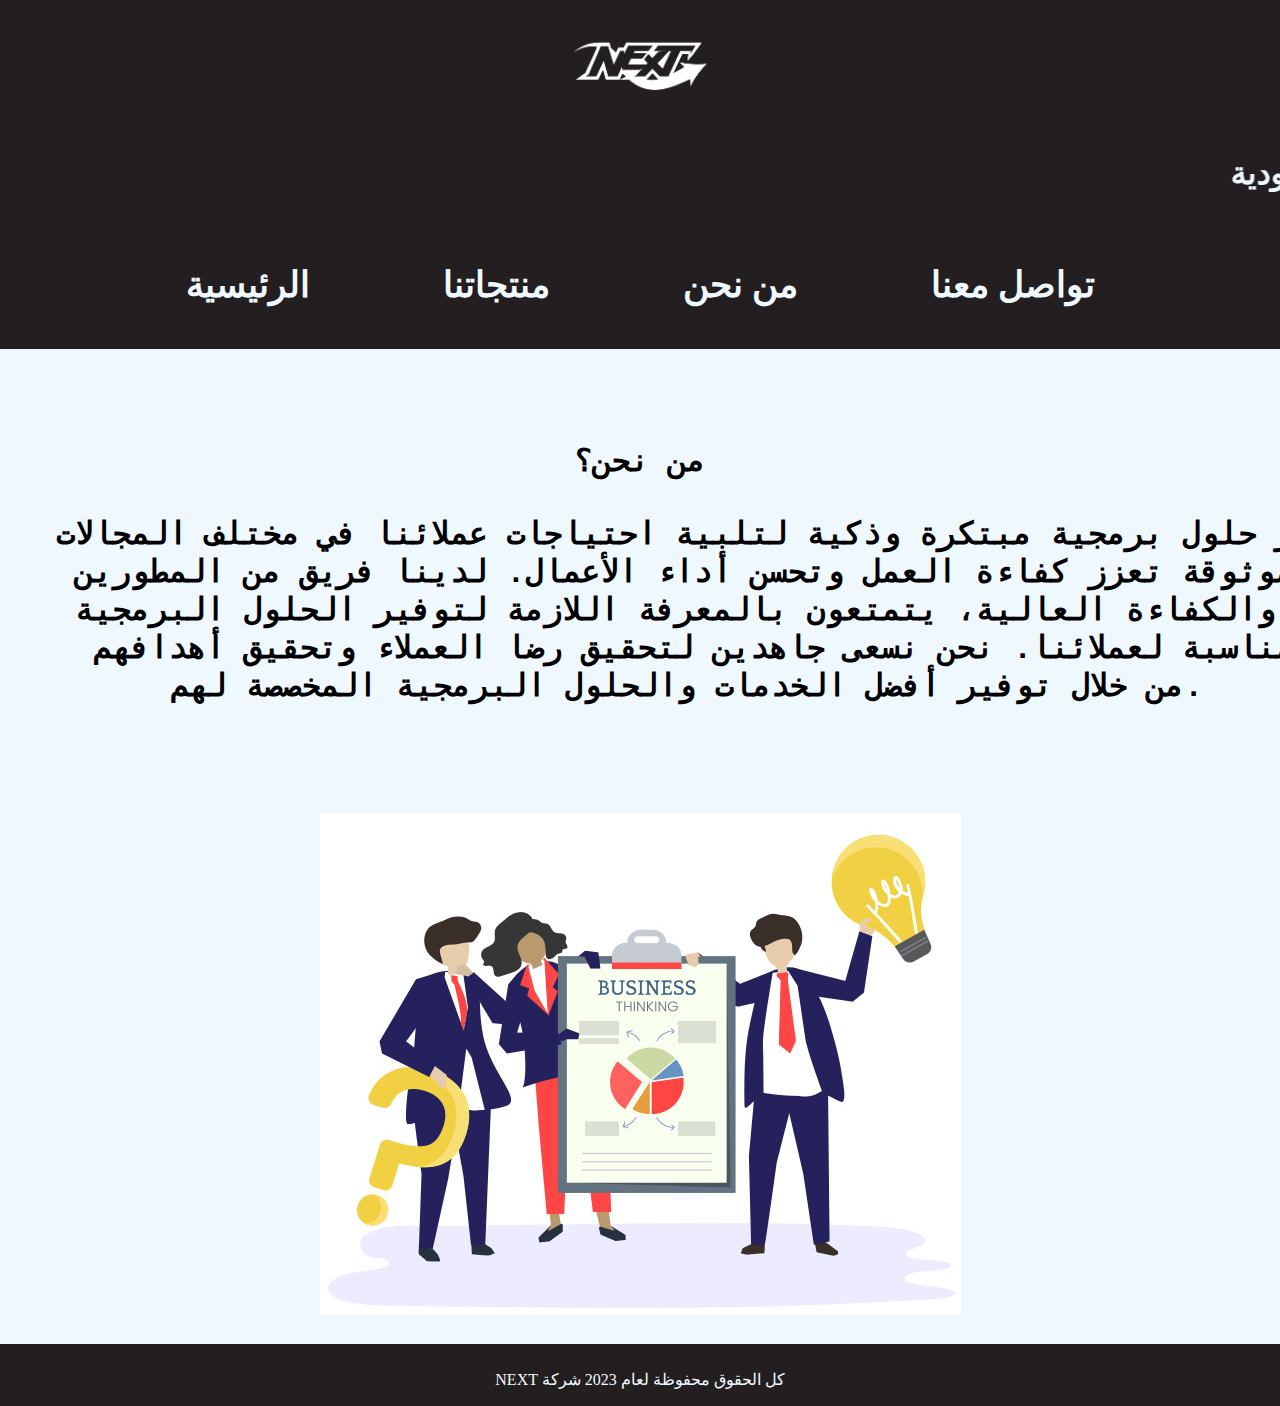
<file: about.html>
<!DOCTYPE html>
<html lang="en">
  <head>
    <meta charset="UTF-8">
    <meta name="viewport" content="width=device-width, initial-scale=1.0">
    <meta http-equiv="X-UA-Compatible" content="ie=edge">
    <title>My Website</title>
    <link rel="stylesheet" href="./css/style.css">
  </head>
  <body>
    <center>
      <div class="header">
<img class="im1" src="./img/58599.jpg">
<h1><marquee>للبرمجيات خيارك الاول في السعودية NEXT شركة </marquee></h1>
<h2>

<div class="nav">
<ul class="A">
  <h2> <a href="index.html"> <li>الرئيسية </li></a>
    <a href="proudact.html"> <li>منتجاتنا </li></a>
    <a href="about.html"> <li>من نحن </li></a>
    <a href="contact.html"> <li>تواصل معنا </li></a>
</ul>
</h2>
</div>
</div>

<pre>
  <h1 style="color: black;">
من نحن؟

   فريق متخصص في تطوير حلول برمجية مبتكرة وذكية لتلبية احتياجات عملائنا في مختلف المجالات.
    نحن نضمن توفير حلول فعالة وموثوقة تعزز كفاءة العمل وتحسن أداء الأعمال. لدينا فريق من المطورين 
    ذوي الخبرة والكفاءة العالية، يتمتعون بالمعرفة اللازمة لتوفير الحلول البرمجية
     المناسبة لعملائنا. نحن نسعى جاهدين لتحقيق رضا العملاء وتحقيق أهدافهم 
     من خلال توفير أفضل الخدمات والحلول البرمجية المخصصة لهم.
  </h1>
  </pre>

<img  class="im3" src="./img/img1.jpg">





</div>
<div class="footer">
    NEXT  كل الحقوق محفوظة لعام 2023 شركة 
</div>

</center>
  </body>
</html>
</file>
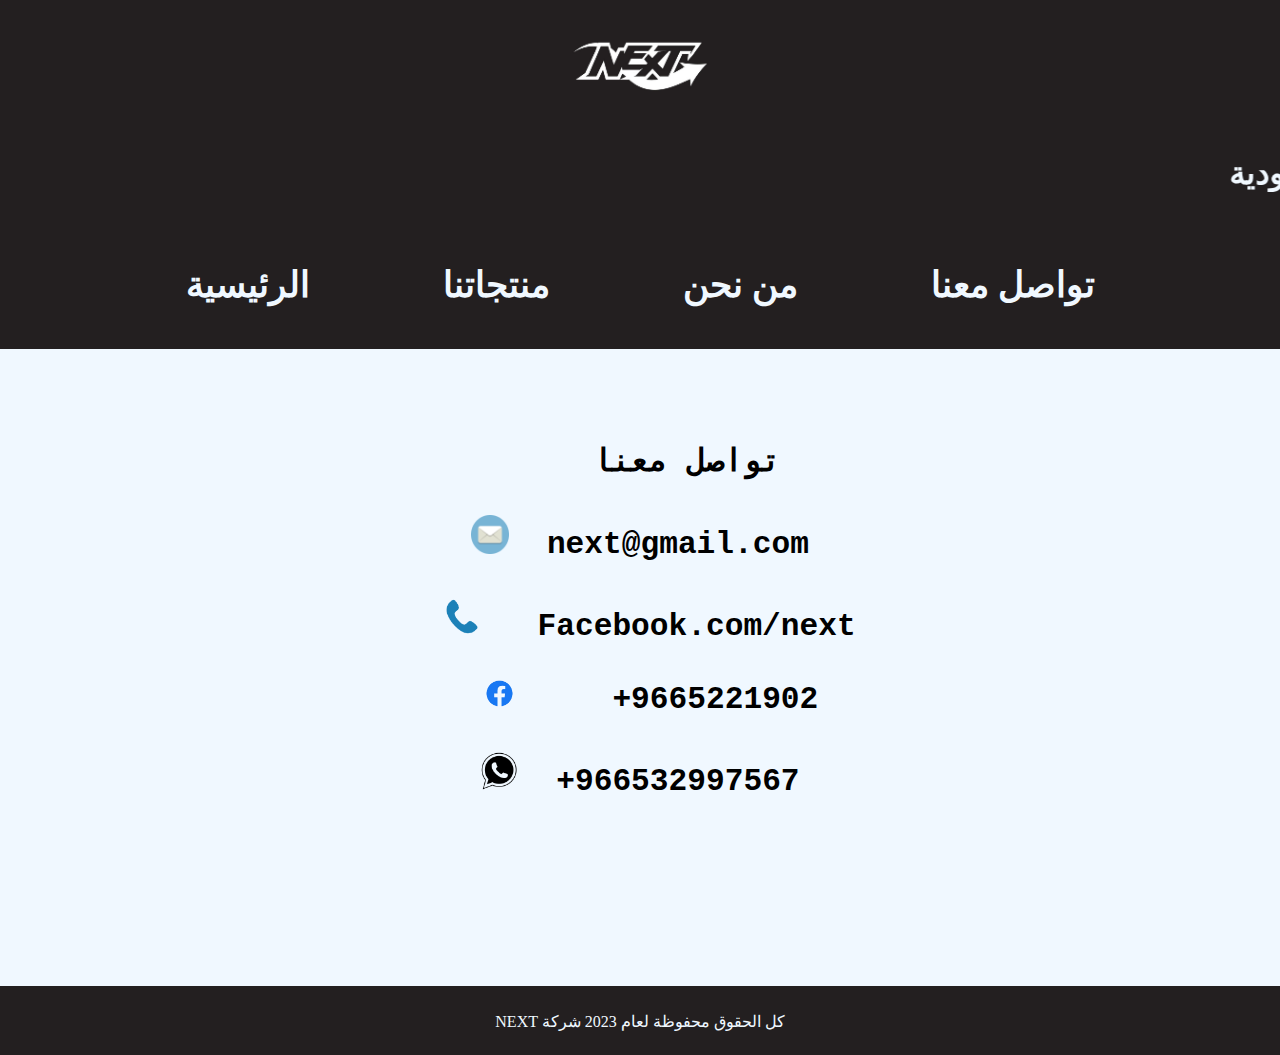
<file: contact.html>
<!DOCTYPE html>
<html lang="en">
  <head>
    <meta charset="UTF-8">
    <meta name="viewport" content="width=device-width, initial-scale=1.0">
    <meta http-equiv="X-UA-Compatible" content="ie=edge">
    <title>My Website</title>
    <link rel="stylesheet" href="./css/style.css">
  </head>
  <body>
    <center>
      <div class="header">
        <img class="im1" src="./img/58599.jpg">
        <h1><marquee>للبرمجيات خيارك الاول في السعودية NEXT شركة </marquee></h1>
        <h2>
        
        <div class="nav">
        <ul class="A">
            <h2> <a href="index.html"> <li>الرئيسية </li></a>
                <a href="proudact.html"> <li>منتجاتنا </li></a>
                <a href="about.html"> <li>من نحن </li></a>
                <a href="contact.html"> <li>تواصل معنا </li></a>
            </ul>
            </h2>
                </div>
              </div>
</h2>

<pre>
  <h1 style="color: black;">
     تواصل معنا

  <img  class="con" src="./img/email.png">  next@gmail.com  <br>
  <img  class="con" src="./img/phone.png">   Facebook.com/next <br>
  <img  class="con" src="./img/facebook.png">     +9665221902 <br>
  <a href="https://api.whatsapp.com/send?phone=+966532997567"><img  class="con" src="./img/whatsapp-black-logo-icon--24.png"> <span style="color: black;"> +966532997567 </span> <br></a>
  
  </h1>
  </pre>


<div class="footer">
    NEXT  كل الحقوق محفوظة لعام 2023 شركة 
</div>
</center>
  </body>
</html>
</file>
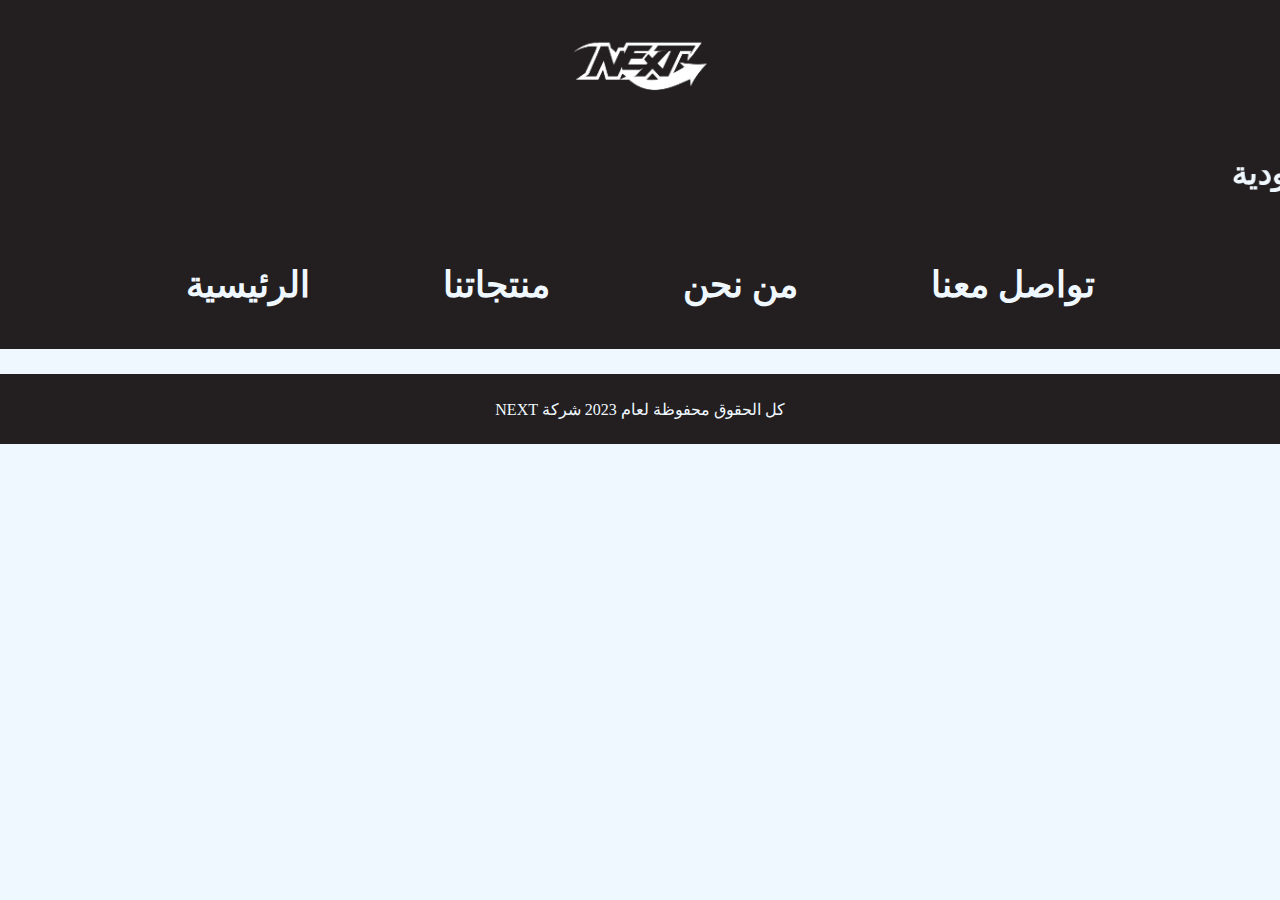
<file: loc.html>
<!DOCTYPE html>
<html lang="en">
  <head>
    <meta charset="UTF-8">
    <meta name="viewport" content="width=device-width, initial-scale=1.0">
    <meta http-equiv="X-UA-Compatible" content="ie=edge">
    <title>My Website</title>
    <link rel="stylesheet" href="./css/style.css">
  </head>
  <body>
    <center>
        <div class="header">
<img class="im1" src="./img/58599.jpg">
<h1><marquee>للبرمجيات خيارك الاول في السعودية NEXT شركة </marquee></h1>
<h2>

<div class="nav">
<ul class="A">
  <h2> <a href="index.html"> <li>الرئيسية </li></a>
    <a href="proudact.html"> <li>منتجاتنا </li></a>
    <a href="about.html"> <li>من نحن </li></a>
    <a href="contact.html"> <li>تواصل معنا </li></a>
</ul>
</h2>
        </div>
      </div>
<div class="footer">
    NEXT  كل الحقوق محفوظة لعام 2023 شركة 
</div>
</center>
  </body>
</html>
</file>
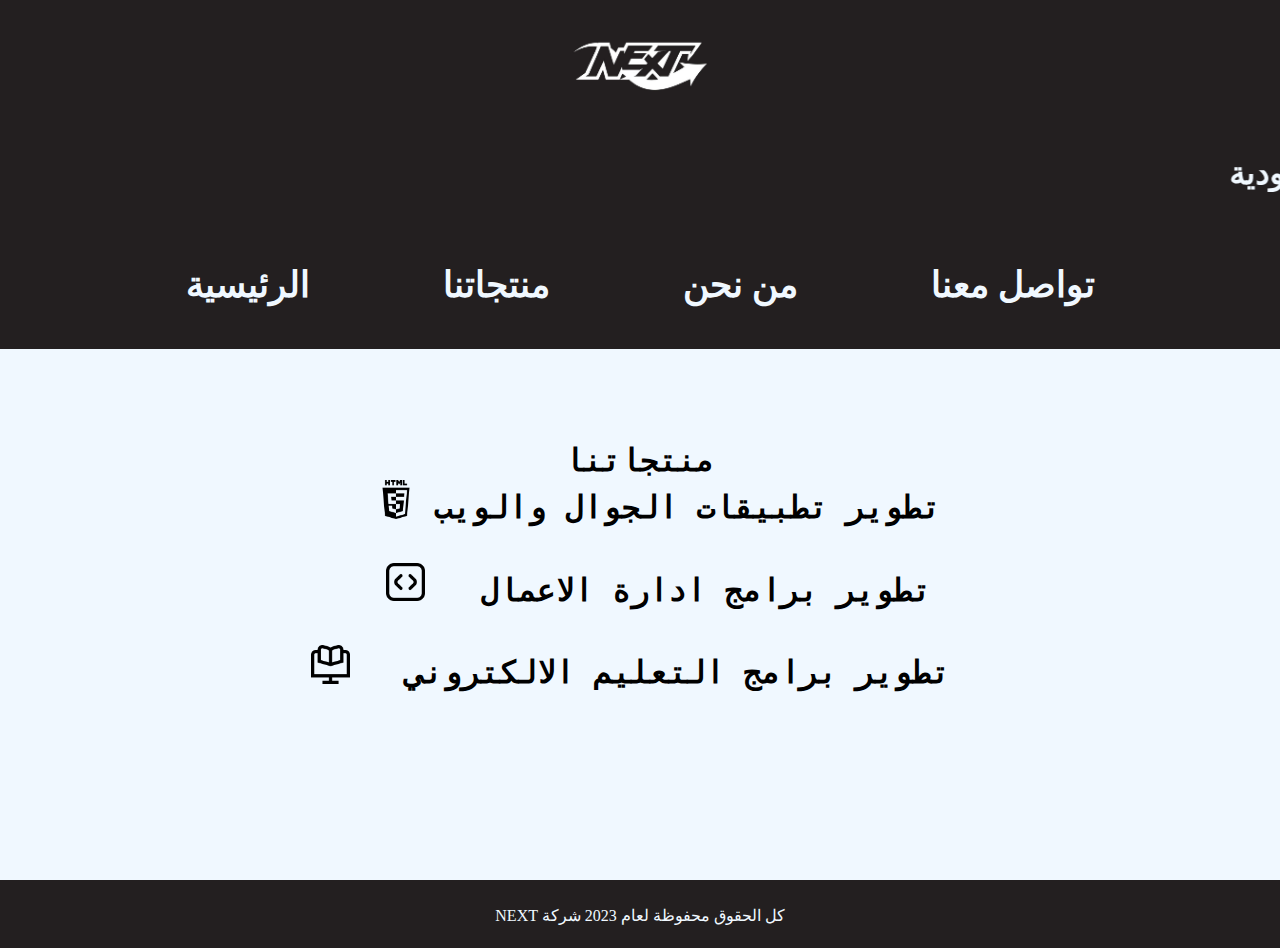
<file: proudact.html>
<!DOCTYPE html>
<html lang="en">
  <head>
    <meta charset="UTF-8">
    <meta name="viewport" content="width=device-width, initial-scale=1.0">
    <meta http-equiv="X-UA-Compatible" content="ie=edge">
    <title>My Website</title>
    <link rel="stylesheet" href="./css/style.css">
  </head>
  <body>
    <center>
      <div class="header">
        <img class="im1" src="./img/58599.jpg">
        <h1><marquee>للبرمجيات خيارك الاول في السعودية NEXT شركة </marquee></h1>
        <h2>
        
        <div class="nav">
        <ul class="A">
          <h2> <a href="index.html"> <li>الرئيسية </li></a>
            <a href="proudact.html"> <li>منتجاتنا </li></a>
            <a href="about.html"> <li>من نحن </li></a>
            <a href="contact.html"> <li>تواصل معنا </li></a>
        </ul>
        </h2>
            </h2>
                </div>
              </div>
   
<pre>
  <h1 style="color: black;">
منتجاتنا
  <img  class="con" src="./img/html5.png"> تطوير تطبيقات الجوال والويب<br>
  <img  class="con" src="./img/square-code.png">   تطوير برامج ادارة الاعمال<br>
  <img  class="con" src="./img/e-learning.png">   تطوير برامج التعليم الالكتروني   <br>
  
  </h1>
  </pre>

<div class="footer">
    NEXT  كل الحقوق محفوظة لعام 2023 شركة 
</div>
</center>
  </body>
</html>
</file>
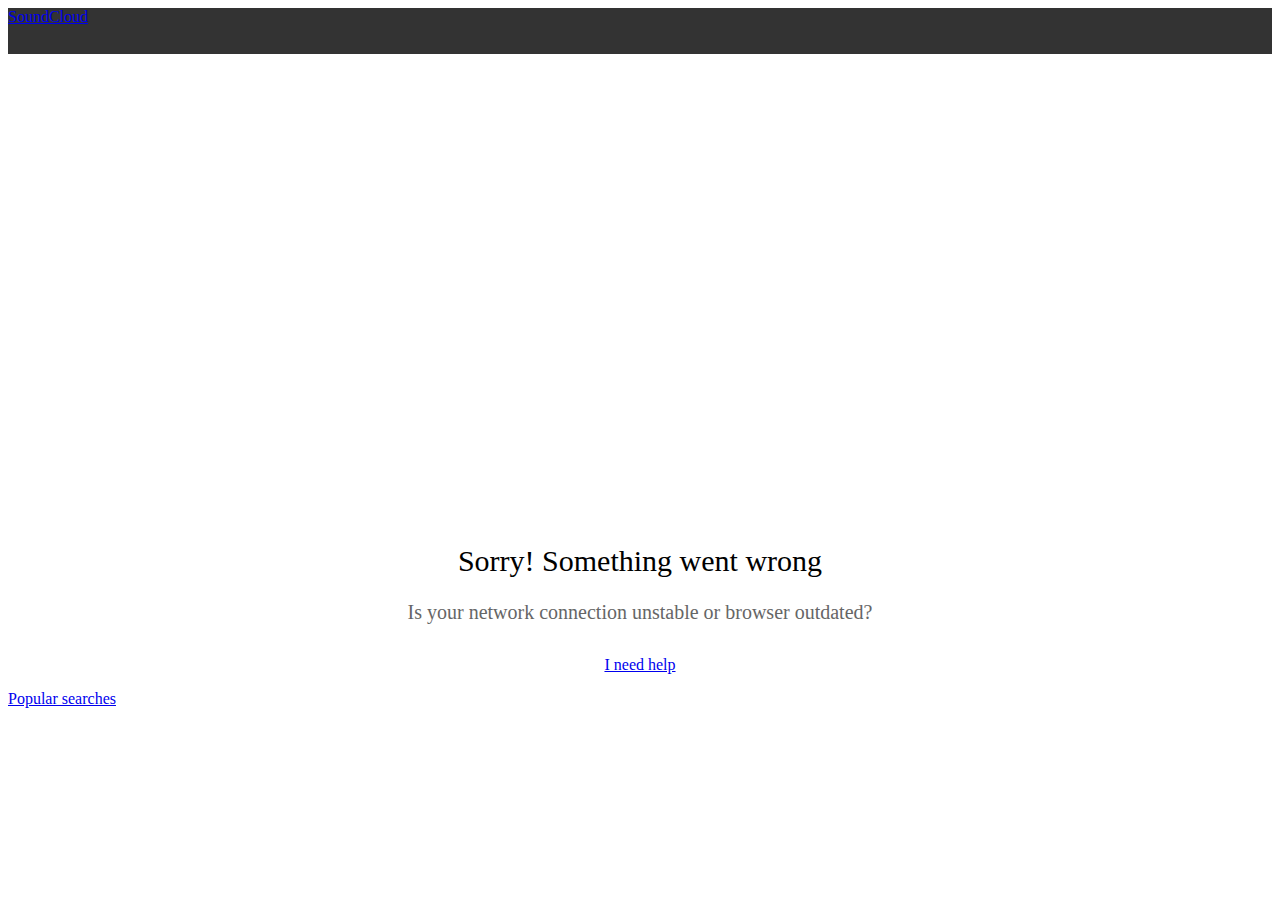
<file: img/hazim.html>
<!DOCTYPE html>
<html lang="en">
<head>
<meta charset="utf-8">
<meta name="theme-color" content="#333">
<link rel="dns-prefetch" href="//style.sndcdn.com">
<link rel="dns-prefetch" href="//a-v2.sndcdn.com">
<link rel="dns-prefetch" href="//api-v2.soundcloud.com">
<link rel="dns-prefetch" href="//sb.scorecardresearch.com">
<link rel="dns-prefetch" href="//secure.quantserve.com">
<link rel="dns-prefetch" href="//eventlogger.soundcloud.com">
<link rel="dns-prefetch" href="//api.soundcloud.com">
<link rel="dns-prefetch" href="//ssl.google-analytics.com">
<link rel="dns-prefetch" href="//i1.sndcdn.com">
<link rel="dns-prefetch" href="//i2.sndcdn.com">
<link rel="dns-prefetch" href="//i3.sndcdn.com">
<link rel="dns-prefetch" href="//i4.sndcdn.com">
<link rel="dns-prefetch" href="//wis.sndcdn.com">
<link rel="dns-prefetch" href="//va.sndcdn.com">
<link rel="dns-prefetch" href="//pixel.quantserve.com">
<title>Stream هزيم الرعد by Rosoom | Listen online for free on SoundCloud</title>
<meta content="record, sounds, share, sound, audio, tracks, music, soundcloud" name="keywords">
<meta name="referrer" content="origin">
<meta name="google-site-verification" content="dY0CigqM8Inubs_hgrYMwk-zGchKwrvJLcvI_G8631Q">
<link crossorigin="use-credentials" rel="manifest" href="/webmanifest.json">
<meta name="viewport" content="width=device-width,minimum-scale=1,maximum-scale=1,user-scalable=no">
<meta content="19507961798" property="fb:app_id">
<meta content="SoundCloud" property="og:site_name">
<meta content="SoundCloud" property="twitter:site">
<meta content="SoundCloud" property="twitter:app:name:iphone">
<meta content="336353151" property="twitter:app:id:iphone">
<meta content="SoundCloud" property="twitter:app:name:ipad">
<meta content="336353151" property="twitter:app:id:ipad">
<meta content="SoundCloud" property="twitter:app:name:googleplay">
<meta content="com.soundcloud.android" property="twitter:app:id:googleplay">
<link href="/sc-opensearch.xml" rel="search" title="SoundCloud" type="application/opensearchdescription+xml">
<meta name="description" content="Stream هزيم الرعد by Rosoom on desktop and mobile. Play over 320 million tracks for free on SoundCloud."><meta property="twitter:app:name:iphone" content="SoundCloud"><meta property="twitter:app:id:iphone" content="336353151"><meta property="twitter:app:name:ipad" content="SoundCloud"><meta property="twitter:app:id:ipad" content="336353151"><meta property="twitter:app:name:googleplay" content="SoundCloud"><meta property="twitter:app:id:googleplay" content="com.soundcloud.android"><meta property="twitter:title" content="هزيم الرعد"><meta property="twitter:description" content="هزيم الرعد هزيم الرعد هزيم الرعد 

أبرقي أرعدي ابطالاً وعدوكِ أنبلُ وعدْ 
جاؤوكِ بصوتِ الحقّ الهادرِ كهزيم الرعدْ 
بسيوفٍ أقوى منْ نار عَرِفَتْ كيفَ الرّدْ 
ماهنت ولن تهني بل من اجلك ثار اشتد هزيم الر"><meta property="twitter:card" content="player"><meta property="twitter:player" content="https://w.soundcloud.com/player/?url=https%3A%2F%2Fapi.soundcloud.com%2Ftracks%2F87712041&amp;auto_play=false&amp;show_artwork=true&amp;visual=true&amp;origin=twitter"><meta property="twitter:url" content="https://soundcloud.com/abood-rosoom/hazim"><meta property="twitter:player:height" content="400"><meta property="twitter:player:width" content="435"><meta property="twitter:image" content="https://i1.sndcdn.com/artworks-000045416333-j8la1v-t500x500.jpg"><meta property="twitter:app:url:googleplay" content="soundcloud://sounds:87712041"><meta property="twitter:app:url:iphone" content="soundcloud://sounds:87712041"><meta property="twitter:app:url:ipad" content="soundcloud://sounds:87712041"><meta property="al:ios:app_name" content="SoundCloud"><meta property="al:ios:app_store_id" content="336353151"><meta property="al:android:app_name" content="SoundCloud"><meta property="al:android:package" content="com.soundcloud.android"><meta property="og:type" content="music.song"><meta property="og:url" content="https://soundcloud.com/abood-rosoom/hazim"><meta property="og:title" content="هزيم الرعد"><meta property="og:image" content="https://i1.sndcdn.com/artworks-000045416333-j8la1v-t500x500.jpg"><meta property="og:image:width" content="500"><meta property="og:image:height" content="500"><meta property="og:description" content="هزيم الرعد هزيم الرعد هزيم الرعد 

أبرقي أرعدي ابطالاً وعدوكِ أنبلُ وعدْ 
جاؤوكِ بصوتِ الحقّ الهادرِ كهزيم الرعدْ 
بسيوفٍ أقوى منْ نار عَرِفَتْ كيفَ الرّدْ 
ماهنت ولن تهني بل من اجلك ثار اشتد هزيم الر"><meta property="al:web:should_fallback" content="false"><meta property="al:ios:url" content="soundcloud://sounds:87712041"><meta property="al:android:url" content="soundcloud://sounds:87712041"><meta property="soundcloud:user" content="https://soundcloud.com/abood-rosoom"><meta property="soundcloud:play_count" content="1793959"><meta property="soundcloud:download_count" content="729"><meta property="soundcloud:comments_count" content="904"><meta property="soundcloud:like_count" content="31706">
<link rel="canonical" href="https://soundcloud.com/abood-rosoom/hazim"><link rel="alternate" media="only screen and (max-width: 640px)" href="https://m.soundcloud.com/abood-rosoom/hazim"><link rel="alternate" type="text/xml+oembed" href="https://soundcloud.com/oembed?url=https%3A%2F%2Fsoundcloud.com%2Fabood-rosoom%2Fhazim&amp;format=xml"><link rel="alternate" type="text/json+oembed" href="https://soundcloud.com/oembed?url=https%3A%2F%2Fsoundcloud.com%2Fabood-rosoom%2Fhazim&amp;format=json"><link rel="author" href="/abood-rosoom"><link rel="alternate" href="android-app://com.soundcloud.android/soundcloud/sounds:87712041"><link rel="alternate" href="ios-app://336353151/soundcloud/sounds:87712041">
<meta name="application-name" content="SoundCloud">
<meta name="msapplication-tooltip" content="Launch SoundCloud">
<meta name="msapplication-TileImage" content="https://a-v2.sndcdn.com/assets/images/sc-icons/win8-2dc974a18a.png">
<meta name="msapplication-TileColor" content="#ff5500">
<meta name="msapplication-starturl" content="https://soundcloud.com">
<link href="https://a-v2.sndcdn.com/assets/images/sc-icons/favicon-2cadd14bdb.ico" rel="icon">
<link href="https://a-v2.sndcdn.com/assets/images/sc-icons/ios-a62dfc8fe7.png" rel="apple-touch-icon">
<link href="https://a-v2.sndcdn.com/assets/images/sc-icons/fluid-b4e7a64b8b.png" rel="fluid-icon">
<script>!function(){var o,a,r;function e(a){return a.test(o)}o=window.navigator.userAgent.toLowerCase();var i,t,n,s=void 0!==window.opera&&"[object Opera]"===window.opera.toString(),p=o.match(/\sopr\/([0-9]+)\./),d=e(/chrome/),c=e(/webkit/),m=!d&&e(/safari/),w=!s&&e(/msie|trident/),f=!c&&e(/gecko/);i=p?parseInt(p[1],10):(n=o.match(/(opera|chrome|safari|firefox|msie|rv:)\/?\s*(\.?\d+(\.\d+)*)/i))&&(t=o.match(/version\/([.\d]+)/i))?parseInt(t[1],10):n?parseInt(n[2],10):null;var h=e(/mobile|android|iphone|ipod|symbianos|nokia|s60|playbook|playstation/);f&&(r=(a=o.match(/(firefox)\/?\s*(\.?\d+(\.\d+)*)/i))&&a.length>1&&parseInt(a[2],10)>=47),i&&!h&&(d&&!p&&i<49||f&&!p&&!1===r||m&&i<9||w||s&&i<13||p&&i<27)&&(window.__sc_abortApp=!0)}()</script>
<link rel="stylesheet" href="https://style.sndcdn.com/css/interstate-a86f07cf94ae5a496b24.css">

<link rel="stylesheet" href="https://a-v2.sndcdn.com/assets/css/app-440803ce3e9b9c59a645.css">
</head>
<body class="ot-hide-banner sc-classic">

<div id="app">
<style>.header{width:100%;background:var(--background-surface-color);height:46px}.sc-classic .header{background:#333}.header__logo{background:var(--background-surface-color)}.sc-classic .header__logo{background:#333}body:not(.sc-classic) .header__logoLink{display:flex;flex-direction:column;justify-content:center;align-content:center}.header__logoLink{height:46px;width:48px}.header__logoLink svg{color:var(--primary-color)}.sc-classic .header__logoLink{background:transparent url(https://a-v2.sndcdn.com/assets/images/header/brand-1b72dd8210.svg) no-repeat 0 11px;background-size:49px 22px;display:block;height:46px;width:49px;margin-right:23px}.sc-classic .header__logoLink{background-image:url(https://a-v2.sndcdn.com/assets/images/header/cloud-e365a472bf.png);background-position-x:12px;background-size:48px 22px;width:69px;margin-right:unset}.sc-classic .header__logoLink svg{display:none}.header__logoLink:focus{background-color:rgba(255,72,0,.8);outline:0}#header__loading{margin:13px auto 0;width:16px;background:url(https://a-v2.sndcdn.com/assets/images/loader-dark-45940ae3d4.gif) center no-repeat;background-size:16px 16px}@media (-webkit-min-device-pixel-ratio:2),(min-resolution:192dpi),(min-resolution:2dppx){.sc-classic .header__logoLink{background-image:url(https://a-v2.sndcdn.com/assets/images/header/cloud@2x-e5fba4606d.png)}}</style>
<div role="banner" class="header sc-selection-disabled show fixed g-dark g-z-index-header">
<div class="header__inner l-container l-fullwidth">
<div class="header__left left">
<div class="header__logo left">
<a href="/" title="Home" class="header__logoLink sc-border-box sc-ir">
<svg viewBox="0 0 143 64" xmlns="http://www.w3.org/2000/svg" aria-hidden="true">
<path fill="currentColor" transform="translate(-166.000000, -1125.000000)" d="M308.984235,1169.99251 C308.382505,1180.70295 299.444837,1189.03525 288.718543,1188.88554 L240.008437,1188.88554 C237.777524,1188.86472 235.977065,1187.05577 235.966737,1184.82478 L235.966737,1132.37801 C235.894282,1130.53582 236.962478,1128.83883 238.654849,1128.10753 C238.654849,1128.10753 243.135035,1124.99996 252.572022,1124.99996 C258.337036,1124.99309 263.996267,1126.54789 268.948531,1129.49925 C276.76341,1134.09703 282.29495,1141.75821 284.200228,1150.62285 C285.880958,1150.14737 287.620063,1149.90993 289.36674,1149.91746 C294.659738,1149.88414 299.738952,1152.0036 303.438351,1155.78928 C307.13775,1159.57496 309.139562,1164.70168 308.984235,1169.99251 Z M229.885123,1135.69525 C231.353099,1153.48254 232.420718,1169.70654 229.885123,1187.43663 C229.796699,1188.23857 229.119091,1188.84557 228.312292,1188.84557 C227.505494,1188.84557 226.827885,1188.23857 226.739461,1187.43663 C224.375448,1169.85905 225.404938,1153.33003 226.739461,1135.69525 C226.672943,1135.09199 226.957336,1134.50383 227.471487,1134.18133 C227.985639,1133.85884 228.638946,1133.85884 229.153097,1134.18133 C229.667248,1134.50383 229.951641,1135.09199 229.885123,1135.69525 Z M220.028715,1187.4557 C219.904865,1188.26549 219.208361,1188.86356 218.389157,1188.86356 C217.569953,1188.86356 216.87345,1188.26549 216.7496,1187.4557 C214.986145,1172.28686 214.986145,1156.96477 216.7496,1141.79593 C216.840309,1140.9535 217.551388,1140.31488 218.398689,1140.31488 C219.245991,1140.31488 219.95707,1140.9535 220.047779,1141.79593 C222.005153,1156.95333 221.998746,1172.29994 220.028715,1187.4557 Z M210.153241,1140.2517 C211.754669,1156.55195 212.479125,1171.15545 210.134176,1187.41757 C210.134176,1188.29148 209.425728,1188.99993 208.551813,1188.99993 C207.677898,1188.99993 206.969449,1188.29148 206.969449,1187.41757 C204.70076,1171.36516 205.463344,1156.34224 206.969449,1140.2517 C207.05845,1139.43964 207.744425,1138.82474 208.561345,1138.82474 C209.378266,1138.82474 210.06424,1139.43964 210.153241,1140.2517 Z M200.258703,1187.47476 C200.169129,1188.29694 199.474788,1188.91975 198.647742,1188.91975 C197.820697,1188.91975 197.126356,1188.29694 197.036782,1187.47476 C195.216051,1173.32359 195.216051,1158.99744 197.036782,1144.84627 C197.036782,1143.94077 197.770837,1143.20671 198.676339,1143.20671 C199.581842,1143.20671 200.315897,1143.94077 200.315897,1144.84627 C202.251054,1158.99121 202.231809,1173.33507 200.258703,1187.47476 Z M190.383229,1155.50339 C192.880695,1166.56087 191.755882,1176.32196 190.287906,1187.58915 C190.168936,1188.33924 189.522207,1188.89148 188.762737,1188.89148 C188.003266,1188.89148 187.356537,1188.33924 187.237567,1187.58915 C185.903044,1176.47448 184.797296,1166.48462 187.142244,1155.50339 C187.142244,1154.60842 187.867763,1153.8829 188.762737,1153.8829 C189.65771,1153.8829 190.383229,1154.60842 190.383229,1155.50339 Z M180.526821,1153.82571 C182.814575,1165.15009 182.071055,1174.7396 180.469627,1186.10211 C180.27898,1187.7798 177.400223,1187.79886 177.247706,1186.10211 C175.798795,1174.91118 175.112468,1165.0357 177.190512,1153.82571 C177.281785,1152.97315 178.001234,1152.32661 178.858666,1152.32661 C179.716099,1152.32661 180.435548,1152.97315 180.526821,1153.82571 Z M170.575089,1159.31632 C172.977231,1166.82778 172.157452,1172.92846 170.479765,1180.63056 C170.391921,1181.42239 169.722678,1182.02149 168.925999,1182.02149 C168.12932,1182.02149 167.460077,1181.42239 167.372232,1180.63056 C165.923321,1173.08097 165.332318,1166.84684 167.23878,1159.31632 C167.330053,1158.46376 168.049502,1157.81722 168.906934,1157.81722 C169.764367,1157.81722 170.483816,1158.46376 170.575089,1159.31632 Z"></path>
</svg>
SoundCloud
</a>
</div>
</div>
<div id="header__loading" class="sc-hidden"></div>
</div>
</div>
<script>window.setTimeout((function(){if(!window.__sc_abortApp){var e=window.document.getElementById("header__loading");e&&(e.className="")}}),6e3)</script>
<style>.errorPage__inner{width:580px;margin:0 auto;position:relative;padding-top:460px;background:url(https://a-v2.sndcdn.com/assets/images/errors/500-e5a180b7a8.png) no-repeat 50% 80px;text-align:center;transition:all 1s linear}.errorTitle{margin-bottom:10px;font-size:30px}.errorText{line-height:28px;color:#666;font-size:20px}.errorButtons{margin-top:30px}@media (max-width:1280px){.errorPage__inner{background-size:80%}}</style>
<noscript class="errorPage__inner">
<div class="errorPage__inner">
<p class="errorTitle">JavaScript is disabled</p>
<p class="errorText sc-font-light">You need to enable JavaScript to use SoundCloud</p>
<div class="errorButtons">
<a href="http://www.enable-javascript.com/" target="_blank" class="sc-button sc-button-medium">Show me how to enable it</a>
</div>
</div>
</noscript>
<noscript><article itemscope itemtype="http://schema.org/MusicRecording">
  <header>
    <h1 itemprop="name"><a itemprop="url" href="/abood-rosoom/hazim">هزيم الرعد</a>
by <a href="/abood-rosoom">Rosoom</a></h1>
published on <time pubdate>2013-04-13T16:11:03Z</time>

      <meta itemprop="duration" content="PT00H02M17S" />
  <meta itemprop="genre" content="هزيم" />

        <meta itemprop="interactionCount" content="UserLikes:31706" />
        <meta itemprop="interactionCount" content="UserDownloads:729" />
        <meta itemprop="interactionCount" content="UserComments:904" />

      <div itemscope itemprop="audio" itemtype="http://schema.org/AudioObject"><meta itemprop="embedUrl" content="https://w.soundcloud.com/player/?url&#x3D;https%3A%2F%2Fapi.soundcloud.com%2Ftracks%2F87712041&amp;auto_play&#x3D;false&amp;show_artwork&#x3D;true&amp;visual&#x3D;true&amp;origin&#x3D;schema.org" /><meta itemprop="height" content="400px" /></div>
      <div itemscope itemprop="byArtist" itemtype="http://schema.org/MusicGroup"><meta itemprop="name" content="Rosoom" /><meta itemprop="url" content="/abood-rosoom" /></div>
      <div itemscope itemprop="provider" itemtype="http://schema.org/Organization"><meta itemprop="name" content="SoundCloud" /><meta itemprop="image" content="http://developers.soundcloud.com/assets/logo_white-8bf7615eb575eeb114fc65323068e1e4.png" /></div>
  </header>
  <p>
    <img src="https://i1.sndcdn.com/artworks-000045416333-j8la1v-t500x500.jpg" width="" height="" alt="هزيم الرعد" itemprop="image">
    هزيم الرعد هزيم الرعد هزيم الرعد 

أبرقي أرعدي ابطالاً وعدوكِ أنبلُ وعدْ 
جاؤوكِ بصوتِ الحقّ الهادرِ كهزيم الرعدْ 
بسيوفٍ أقوى منْ نار عَرِفَتْ كيفَ الرّدْ 
ماهنت ولن تهني بل من اجلك ثار اشتد هزيم الرعد

هزيم الرعد هزيم الرعد هزيم الرعد هزيم الرعد
هزيم الرعد هزيم الرعد هزيم الرعد هزيم الرعد

ما عاش الظالم يسبيك وفينا نفس يعد
بحنيني بدمي افديك وروحي تنبت مجد

هزيم الرعد هزيم الرعد هزيم الرعد هزيم الرعد
هزيم الرعد هزيم الرعد هزيم الرعد هزيم الرعد

أبرقي أرعدي ابطالاً وعدوكِ أنبلُ وعدْ 
جاؤوكِ بصوتِ الحقّ الهادرِ كهزيم الرعدْ 
بسيوفٍ أقوى منْ نار عَرِفَتْ كيفَ الرّدْ 
ماهنت ولن تهني بل من اجلك ثار اشتد كهزيم الرعد

............
أغاني كرتون قديمة
Facebook.com/rosoom
    <meta itemprop="description" content="هزيم الرعد هزيم الرعد هزيم الرعد 

أبرقي أرعدي ابطالاً وعدوكِ أنبلُ وعدْ 
جاؤوكِ بصوتِ الحقّ الهادرِ كهزيم الرعدْ 
بسيوفٍ أقوى منْ نار عَرِفَتْ كيفَ الرّدْ 
ماهنت ولن تهني بل من اجلك ثار اشتد هزيم الرعد

هزيم الرعد هزيم الرعد هزيم الرعد هزيم الرعد
هزيم الرعد هزيم الرعد هزيم الرعد هزيم الرعد

ما عاش الظالم يسبيك وفينا نفس يعد
بحنيني بدمي افديك وروحي تنبت مجد

هزيم الرعد هزيم الرعد هزيم الرعد هزيم الرعد
هزيم الرعد هزيم الرعد هزيم الرعد هزيم الرعد

أبرقي أرعدي ابطالاً وعدوكِ أنبلُ وعدْ 
جاؤوكِ بصوتِ الحقّ الهادرِ كهزيم الرعدْ 
بسيوفٍ أقوى منْ نار عَرِفَتْ كيفَ الرّدْ 
ماهنت ولن تهني بل من اجلك ثار اشتد كهزيم الرعد

............
أغاني كرتون قديمة
Facebook.com/rosoom" />
  </p>
    <dl>
      <dt>Genre</dt>
      <dd><a href="/tags/هزيم">هزيم</a></dd>
    </dl>

    <section class="comments">
      <h2>Comment by <a href="/fatima-ftoom-871481210">Fatima ftoom</a></h2>
<p>🙂🙂🙂كنت ادندن فيه شوي حبيت اخش اسمعه يا حلو ايام زمام</p>
<time pubdate>2023-04-18T13:51:56Z</time>
      <h2>Comment by <a href="/moshera-hewedy">Moshera Hewedy</a></h2>
<p>1منم</p>
<time pubdate>2023-04-17T11:34:05Z</time>
      <h2>Comment by <a href="/raghad-mahmoudd-ragood">Raghad Mahmoudd Ragood</a></h2>
<p>آهههخ يحلو الذكريات</p>
<time pubdate>2023-04-04T22:17:21Z</time>
      <h2>Comment by <a href="/mohamed-abd-elfatah-13">Mohamed Abd Elfatah 12</a></h2>
<p>ابرقي ارعدي ابطالا ❤️❤️</p>
<time pubdate>2023-03-24T22:16:58Z</time>
      <h2>Comment by <a href="/user-204302115">xwrq</a></h2>
<p>هزييييم الرعدددد</p>
<time pubdate>2023-03-22T11:18:05Z</time>
      <h2>Comment by <a href="/eu6ubwmoi9bi">رجا ئي</a></h2>
<p>هزيم الرعد</p>
<time pubdate>2023-03-21T09:32:06Z</time>
      <h2>Comment by <a href="/mohamed-shaker-850542611">Mohamed Shaker</a></h2>
<p>🤩🤩🤩🤩🤩🤩🤩</p>
<time pubdate>2023-03-18T12:12:53Z</time>
      <h2>Comment by <a href="/hamas-alwakeel">Hamas Alwakeel</a></h2>
<p>ما عاش الظالم يسبيكى و فينا نفس بعد</p>
<time pubdate>2023-03-17T16:39:54Z</time>
      <h2>Comment by <a href="/user-96828348">meshalkov3.</a></h2>
<p>عطططططططططههه 🔔🔔🔔🤘🏼🤘🏼🤘🏼</p>
<time pubdate>2023-02-24T00:35:05Z</time>
      <h2>Comment by <a href="/huda-elfadly">Huda Elfadly</a></h2>
<p>🇵🇸❤️✨</p>
<time pubdate>2023-02-22T07:58:57Z</time>
      <h2>Comment by <a href="/8nud8vex5e1f">عادل عز</a></h2>
<p>ما عاش الظالم يسبيك فينا نفس بعد</p>
<time pubdate>2023-02-05T02:17:09Z</time>
      <h2>Comment by <a href="/8nud8vex5e1f">عادل عز</a></h2>
<p>احنا كنا بنفهم الكلام ده ازاي 😂</p>
<time pubdate>2023-02-05T02:14:42Z</time>
      <h2>Comment by <a href="/8nud8vex5e1f">عادل عز</a></h2>
<p>جائوكي بصوت الحق الهادر كهزيم الرعد</p>
<time pubdate>2023-02-05T02:13:18Z</time>
      <h2>Comment by <a href="/8nud8vex5e1f">عادل عز</a></h2>
<p>عمري عدي بسرعه 😂 ابرقي ارعدي أبطال</p>
<time pubdate>2023-02-05T02:10:45Z</time>
      <h2>Comment by <a href="/fatma-faatma-81080141">F</a></h2>
<p>ابرقي ارعدي ابطالاً وعدوك انبل وعد</p>
<time pubdate>2023-01-14T08:27:58Z</time>
      <h2>Comment by <a href="/fatma-faatma-81080141">F</a></h2>
<p>الله</p>
<time pubdate>2023-01-14T08:27:01Z</time>
      <h2>Comment by <a href="/user-88785554">Fay Sweet</a></h2>
<p>اسمعها عشان ما انام وانا اذاكر 🙂</p>
<time pubdate>2023-01-12T10:38:49Z</time>
      <h2>Comment by <a href="/anmre609rst7">عبود البلوشي</a></h2>
<p>🇵🇸✨</p>
<time pubdate>2023-01-07T19:04:44Z</time>
      <h2>Comment by <a href="/anmre609rst7">عبود البلوشي</a></h2>
<p>النهايه✨</p>
<time pubdate>2023-01-04T22:22:02Z</time>
      <h2>Comment by <a href="/dania-almadini">-</a></h2>
<p>ما هنتي ولن تهني بل من اجللكك ثار اشتد🫡🫡🫡🫡🫡🫡🫡🫡</p>
<time pubdate>2023-01-01T18:04:31Z</time>
      <h2>Comment by <a href="/dania-almadini">-</a></h2>
<p>جاؤوك بصوت الحق الهادر ك هزيييمم الرعد</p>
<time pubdate>2023-01-01T18:03:57Z</time>
      <h2>Comment by <a href="/dania-almadini">-</a></h2>
<p>هزييمم الرعد هزيم الرعددد هزيييممم الرععدددددد</p>
<time pubdate>2023-01-01T18:03:11Z</time>
      <h2>Comment by <a href="/dania-almadini">-</a></h2>
<p>هزيمممم الرررعد</p>
<time pubdate>2023-01-01T18:02:25Z</time>
      <h2>Comment by <a href="/user-811395081">muna</a></h2>
<p>🥰🖤🖤</p>
<time pubdate>2022-11-25T14:10:52Z</time>
      <h2>Comment by <a href="/user-75983961">Naifless</a></h2>
<p>ب سيوف اقوى من نااار عرفت كيف الرد 🏋️‍♂️💃🏻</p>
<time pubdate>2022-11-19T16:21:38Z</time>
      <h2>Comment by <a href="/user-75983961">Naifless</a></h2>
<p>ابرقي ارعدي ابطالا و عدوك انبل وعدددددد</p>
<time pubdate>2022-11-19T16:20:54Z</time>
      <h2>Comment by <a href="/user-75983961">Naifless</a></h2>
<p>Damnnnn</p>
<time pubdate>2022-11-19T16:20:12Z</time>
      <h2>Comment by <a href="/na-dou-812608891">NA Dou</a></h2>
<p>ما هنت و لم تهني</p>
<time pubdate>2022-11-04T03:49:48Z</time>
      <h2>Comment by <a href="/mohamed-adel-489702126">Mohamed Adel</a></h2>
<p>هزييييييييييم الرعدددددددددددد</p>
<time pubdate>2022-10-23T20:33:24Z</time>
    </section>

  <footer>
      <ul>
  <li><a href="/abood-rosoom/hazim/likes">Users who like هزيم الرعد</a></li>
  <li><a href="/abood-rosoom/hazim/reposts">Users who reposted هزيم الرعد</a></li>
  <li><a href="/abood-rosoom/hazim/sets">Playlists containing هزيم الرعد</a></li>
  <li><a href="/abood-rosoom/hazim/recommended">More tracks like هزيم الرعد</a></li>
</ul>
    License: all-rights-reserved
  </footer>
</article>
</noscript>
<style>#updateBrowserMessage{width:600px;margin:0 auto;position:relative;padding-top:410px;background:url(https://a-v2.sndcdn.com/assets/images/errors/browser-9cdd4e6df7.png) no-repeat 50% 130px;text-align:center;display:none}#updateBrowserMessage .messageText{line-height:26px;font-size:20px;margin-bottom:5px}#updateBrowserMessage .downloadLinks{margin-top:0}</style>
<div id="updateBrowserMessage">
<p class="messageText sc-text-light sc-text-secondary">
Your current browser isn't compatible with SoundCloud. <br>
Please download one of our supported browsers.
<a href="https://help.soundcloud.com/hc/articles/115003564308-Technical-requirements">Need help?</a>
</p>
<div class="downloadLinks sc-type-h3 sc-text-h3 sc-text-light sc-text-secondary">
<a href="http://google.com/chrome" target="_blank" title="Chrome">Chrome</a>
| <a href="http://firefox.com" target="_blank" title="Firefox">Firefox</a> |
<a href="http://apple.com/safari" target="_blank" title="Safari">Safari</a>
|
<a href="https://www.microsoft.com/edge" target="_blank" title="Edge">Edge</a>
</div>
</div>
<script>window.__sc_abortApp&&(window.document.getElementById("updateBrowserMessage").style.display="block")</script>
<div id="error__timeout" class="errorPage__inner sc-hidden">
<p class="errorTitle sc-type-h1 sc-text-h1">Sorry! Something went wrong</p>
<div class="errorText sc-font-light">
<p>Is your network connection unstable or browser outdated?</p>
</div>
<div class="errorButtons">
<a class="sc-button" href="https://help.soundcloud.com" target="_blank" id="try-again">I need help</a>
</div>
</div>
<script>function displayError(){if(!window.__sc_abortApp){var r=window.document,e=r.getElementById("error__timeout"),o=r.getElementById("header__loading");e&&o&&(e.className="errorPage__inner",o.className="sc-hidden")}}window.setTimeout(displayError,15e3),window.onerror=displayError</script>
<p>
<a href="/popular/searches" title="Popular searches">Popular searches</a>
</p>
</div>
<script crossorigin src="https://a-v2.sndcdn.com/assets/53-aed4402d.js"></script>
<script crossorigin src="https://a-v2.sndcdn.com/assets/51-57e568e7.js"></script>
<script
  async
  src="https://cdn.cookielaw.org/consent/7e62c772-c97a-4d95-8d0a-f99bbeadcf61/otSDKStub.js"
  type="text/javascript"
  charset="UTF-8"
  data-domain-script="7e62c772-c97a-4d95-8d0a-f99bbeadcf61"
></script>
<style>
  body.ot-hide-banner #onetrust-banner-sdk {
    visibility: hidden;
    transform: translateY(110%);
  }
  #onetrust-banner-sdk {
    transition: transform 1s ease 200ms;
    transform: translateY(0%);
  }
  body.ot-hide-banner .onetrust-pc-dark-filter {
    background: initial;
    width: initial;
    height: initial;
    overflow: initial;
    position: initial;
  }
</style>
<script type="text/javascript">
  (function (global) {
    function OptanonWrapper() {
      var activeGroups = (global.OptanonActiveGroups || '').split(',');

      if (Array.isArray(OptanonWrapper.callbacks)) {
        for (var i = 0, max = OptanonWrapper.callbacks.length; i < max; i++) {
          try {
            OptanonWrapper.callbacks[i](activeGroups);
          } catch (e) {}
        }
      }

      OptanonWrapper.isLoaded = true;
    };

    OptanonWrapper.callbacks = [];
    OptanonWrapper.isLoaded = false;

    global.OptanonWrapper = OptanonWrapper;
  }(window));
</script>

<script>window.__sc_version="1681813797"</script>
<script>window.__sc_hydration = [{"hydratable":"anonymousId","data":"462729-871835-508759-131829"},{"hydratable":"features","data":{"features":["mobi_use_onetrust_gb","v2_enable_onetrust_user_id","mobi_webauth_oauth_mode","v2_use_onetrust_tcfv2_eu1","cd_repost_to_artists","v2_use_updated_alert_banner_quota_upsell","checkout_use_new_plan_picker","v2_use_onetrust_eu2","mobi_enable_onetrust_tcfv2","mobi_tracking_send_session_id","mobi_use_onetrust_eu1","v2_use_onetrust_user_id_eu2","v2_enable_sourcepoint_tcfv2","mobi_peace_ukraine_logo_takeover","mobi_use_auth_internal_analytics","v2_peace_ukraine_logo_takeover","mobi_use_onetrust_tcfv2_eu2","v2_test_feature_toggle","checkout_send_segment_events_to_event_gateway","mobi_use_onetrust_user_id_eu1","mobi_enable_onetrust_user_id","mobi_use_onetrust_user_id_ex_us","mobi_use_onetrust_tcfv2_eu1","v2_post_with_caption","mobi_use_onetrust_eu4","featured_artists_banner","v2_repost_redirect_page","v2_use_onetrust_gb","mobi_use_onetrust_user_id_global","use_onetrust_async","v2_signals_collection","v2_track_level_distro_to_plan_picker","v2_direct_support_link","v2_api_auth_sign_out","v2_ie11_support_end","v2_hq_file_storage_release","mobi_use_onetrust_user_id_eu2","creator_plan_names_repositioning","v2_use_onetrust_eu4","v2_stories_onboarding","v2_enable_onetrust","v2_import_playlist_experiment","v2_disable_sidebar_comments_count","fpi_messaging_drawer","v2_use_onetrust_us","v2_comment_sorting","checkout_use_recurly_with_paypal","v2_use_onetrust_tcfv2_ex_us","mobi_use_onetrust_eu3","mobi_use_onetrust_elsewhere","v2_use_onetrust_eu3","mobi_use_onetrust_us","v2_oscp_german_tax_fields_support","v2_fallback_queue_for_search","v2_use_onetrust_user_id_ex_us","v2_use_new_connect","v2_use_onetrust_tcfv2_eu2","v2_send_segment_events_to_event_gateway","v2_use_onetrust_eu1","v2_enable_sourcepoint","v2_repost_with_caption_graphql","mobi_use_onetrust_tcfv2_ex_us","v2_tags_recent_tracks","mobi_use_onetrust_eu2","v2_enable_new_web_errors","v2_use_onetrust_elsewhere","v2_webauth_use_local_tracking","mobi_sign_in_experiment","mobi_enable_onetrust","v2_can_see_insights","mobi_trinity","v2_webauth_oauth_mode","v2_google_one_tap","v2_enable_pwa","mobi_use_hls_hack","v2_stories","v2_use_onetrust_user_id_eu1","v2_use_onetrust_user_id_global","use_recurly_checkout","v2_show_side_by_side_upsell_experience","v2_enable_onetrust_tcfv2","v2_enable_tcfv2_consent_string_cache","mobi_send_segment_events_to_event_gateway","use_on_soundcloud_short_links"]}},{"hydratable":"experiments","data":{}},{"hydratable":"geoip","data":{"country_code":"SA","country_name":"Saudi Arabia","region":"01","city":"Riyadh","latitude":24.6869,"longitude":46.7224}},{"hydratable":"privacySettings","data":{"allows_messages_from_unfollowed_users":false,"analytics_opt_in":true,"communications_opt_in":true,"targeted_advertising_opt_in":false,"legislation":[]}},{"hydratable":"trackingBrowserTabId","data":"e20adf"},{"hydratable":"user","data":{"avatar_url":"https://i1.sndcdn.com/avatars-000060230767-7vvzx0-large.jpg","city":"","comments_count":0,"country_code":null,"created_at":"2012-12-02T22:16:09Z","creator_subscriptions":[{"product":{"id":"free"}}],"creator_subscription":{"product":{"id":"free"}},"description":"مكان لمشاركة أغاني الكرتون و خاصة القديمة","followers_count":25298,"followings_count":0,"first_name":"Abood","full_name":"Abood Rosoom","groups_count":0,"id":29613203,"kind":"user","last_modified":"2019-08-24T20:04:09Z","last_name":"Rosoom","likes_count":7,"playlist_likes_count":0,"permalink":"abood-rosoom","permalink_url":"https://soundcloud.com/abood-rosoom","playlist_count":3,"reposts_count":null,"track_count":101,"uri":"https://api.soundcloud.com/users/29613203","urn":"soundcloud:users:29613203","username":"Rosoom","verified":false,"visuals":{"urn":"soundcloud:users:29613203","enabled":true,"visuals":[{"urn":"soundcloud:visuals:165381","entry_time":0,"visual_url":"https://i1.sndcdn.com/visuals-000029613203-r6AD6T-original.jpg"}],"tracking":null},"badges":{"pro":false,"pro_unlimited":false,"verified":false},"station_urn":"soundcloud:system-playlists:artist-stations:29613203","station_permalink":"artist-stations:29613203","url":"/abood-rosoom"}},{"hydratable":"sound","data":{"artwork_url":"https://i1.sndcdn.com/artworks-000045416333-j8la1v-large.jpg","caption":null,"commentable":true,"comment_count":904,"created_at":"2013-04-13T16:11:03Z","description":"هزيم الرعد هزيم الرعد هزيم الرعد \n\nأبرقي أرعدي ابطالاً وعدوكِ أنبلُ وعدْ \nجاؤوكِ بصوتِ الحقّ الهادرِ كهزيم الرعدْ \nبسيوفٍ أقوى منْ نار عَرِفَتْ كيفَ الرّدْ \nماهنت ولن تهني بل من اجلك ثار اشتد هزيم الرعد\n\nهزيم الرعد هزيم الرعد هزيم الرعد هزيم الرعد\nهزيم الرعد هزيم الرعد هزيم الرعد هزيم الرعد\n\nما عاش الظالم يسبيك وفينا نفس يعد\nبحنيني بدمي افديك وروحي تنبت مجد\n\nهزيم الرعد هزيم الرعد هزيم الرعد هزيم الرعد\nهزيم الرعد هزيم الرعد هزيم الرعد هزيم الرعد\n\nأبرقي أرعدي ابطالاً وعدوكِ أنبلُ وعدْ \nجاؤوكِ بصوتِ الحقّ الهادرِ كهزيم الرعدْ \nبسيوفٍ أقوى منْ نار عَرِفَتْ كيفَ الرّدْ \nماهنت ولن تهني بل من اجلك ثار اشتد كهزيم الرعد\n\n............\nأغاني كرتون قديمة\nFacebook.com/rosoom","downloadable":true,"download_count":729,"duration":137469,"full_duration":137469,"embeddable_by":"all","genre":"هزيم","has_downloads_left":false,"id":87712041,"kind":"track","label_name":"","last_modified":"2022-06-12T04:51:03Z","license":"all-rights-reserved","likes_count":31706,"permalink":"hazim","permalink_url":"https://soundcloud.com/abood-rosoom/hazim","playback_count":1793959,"public":true,"publisher_metadata":null,"purchase_title":null,"purchase_url":null,"release_date":null,"reposts_count":2043,"secret_token":null,"sharing":"public","state":"finished","streamable":true,"tag_list":"الرعد كرتون رسوم بداية","title":"هزيم الرعد","track_format":"single-track","uri":"https://api.soundcloud.com/tracks/87712041","urn":"soundcloud:tracks:87712041","user_id":29613203,"visuals":null,"waveform_url":"https://wave.sndcdn.com/haTCPnk9cht2_m.json","display_date":"2013-04-13T16:11:03Z","media":{"transcodings":[{"url":"https://api-v2.soundcloud.com/media/soundcloud:tracks:87712041/16bd4782-2b09-432e-a77d-5051685e19fa/stream/hls","preset":"mp3_0_0","duration":137469,"snipped":false,"format":{"protocol":"hls","mime_type":"audio/mpeg"},"quality":"sq"},{"url":"https://api-v2.soundcloud.com/media/soundcloud:tracks:87712041/16bd4782-2b09-432e-a77d-5051685e19fa/stream/progressive","preset":"mp3_0_0","duration":137469,"snipped":false,"format":{"protocol":"progressive","mime_type":"audio/mpeg"},"quality":"sq"},{"url":"https://api-v2.soundcloud.com/media/soundcloud:tracks:87712041/aa08ae1e-2b19-4740-b31a-db970985aff3/stream/hls","preset":"opus_0_0","duration":137469,"snipped":false,"format":{"protocol":"hls","mime_type":"audio/ogg; codecs=\"opus\""},"quality":"sq"}]},"station_urn":"soundcloud:system-playlists:track-stations:87712041","station_permalink":"track-stations:87712041","track_authorization":"eyJ0eXAiOiJKV1QiLCJhbGciOiJIUzI1NiJ9.eyJnZW8iOiJTQSIsInN1YiI6IiIsInJpZCI6IjQzMzkxYjg1LTVhYTktNDg2ZC1hMGM3LWI0Y2I1N2JhNDc0ZiIsImlhdCI6MTY4MTkzOTMyOH0.hJqKDIEVznZEFXG9U9e7NvM4boYBFRL-pfa3_7gk2YI","monetization_model":"NOT_APPLICABLE","policy":"ALLOW","user":{"avatar_url":"https://i1.sndcdn.com/avatars-000060230767-7vvzx0-large.jpg","city":"","comments_count":0,"country_code":null,"created_at":"2012-12-02T22:16:09Z","creator_subscriptions":[{"product":{"id":"free"}}],"creator_subscription":{"product":{"id":"free"}},"description":"مكان لمشاركة أغاني الكرتون و خاصة القديمة","followers_count":25298,"followings_count":0,"first_name":"Abood","full_name":"Abood Rosoom","groups_count":0,"id":29613203,"kind":"user","last_modified":"2019-08-24T20:04:09Z","last_name":"Rosoom","likes_count":7,"playlist_likes_count":0,"permalink":"abood-rosoom","permalink_url":"https://soundcloud.com/abood-rosoom","playlist_count":3,"reposts_count":null,"track_count":101,"uri":"https://api.soundcloud.com/users/29613203","urn":"soundcloud:users:29613203","username":"Rosoom","verified":false,"visuals":{"urn":"soundcloud:users:29613203","enabled":true,"visuals":[{"urn":"soundcloud:visuals:165381","entry_time":0,"visual_url":"https://i1.sndcdn.com/visuals-000029613203-r6AD6T-original.jpg"}],"tracking":null},"badges":{"pro":false,"pro_unlimited":false,"verified":false},"station_urn":"soundcloud:system-playlists:artist-stations:29613203","station_permalink":"artist-stations:29613203"}}}];</script>



<script src="https://a-v2.sndcdn.com/assets/19-fa6fa857.js" crossorigin></script>
<script crossorigin src="https://a-v2.sndcdn.com/assets/52-744db58a.js"></script>
<script crossorigin src="https://a-v2.sndcdn.com/assets/1-350a1582.js"></script>
<script crossorigin src="https://a-v2.sndcdn.com/assets/3-941f7ed6.js"></script>
<script crossorigin src="https://a-v2.sndcdn.com/assets/2-4ca864c7.js"></script>
<script crossorigin src="https://a-v2.sndcdn.com/assets/0-4c6a4306.js"></script>
<script crossorigin src="https://a-v2.sndcdn.com/assets/50-4241be60.js"></script>
</body>
</html>
</file>
<file: css/style.css>
body{
    
   background-color: aliceblue;
    padding: 0%;
    margin: 0%;
    color: black;
}

.im1{
    height: 10%;
    width: 15%;
    padding: 0%;
    border: 0%;
}
ul{

}
.A{

}
marquee{
    color: aliceblue;
}
h2{
    color: aliceblue;

}
ul li{ 
    display: inline;
margin: 2px;
padding: 60px;
}
ul{
    margin: .5%;
    padding: 1%; 
}
a{
    color: aliceblue;
}

a {
    display: inline;
  }
  a:link {
    text-decoration: none;
  }
  
  a:visited {
    text-decoration: none;
  }
  
  a:hover {
    text-decoration: underline;
  }
  
  a:active {
    text-decoration: underline;
  }
  .z{
background-color: green;
margin:10 ;
padding:20 ;
width: 600px;
height: 300;
text-align: right;
  }
  .con{
    height: 3%;
    width: 3%;
    float:none;
  }
  .q{
   border-style: dashed;
   border-left-width: 10 0px;
  border-left-color: aqua;
    border: 600px;
    margin: 10px;
    padding: 20px;
    height: 400px;
    width: 600px;
  }
  .header{
    background-image: url("../img/1.jpg");
    margin: 0px;
    padding: 0px;
  }
  .footer{
    background-image: url("../img/1.jpg");
    margin: 0%;
    padding: 2%;
   margin-top: 2%;
   margin-bottom: 0%;
    
    color: aliceblue;
  }
  .im3{
    float:none
  }
  pre{
   
    text-align:center;
 text-shadow: 2%;
 font-size: larger;
  }
</file>
